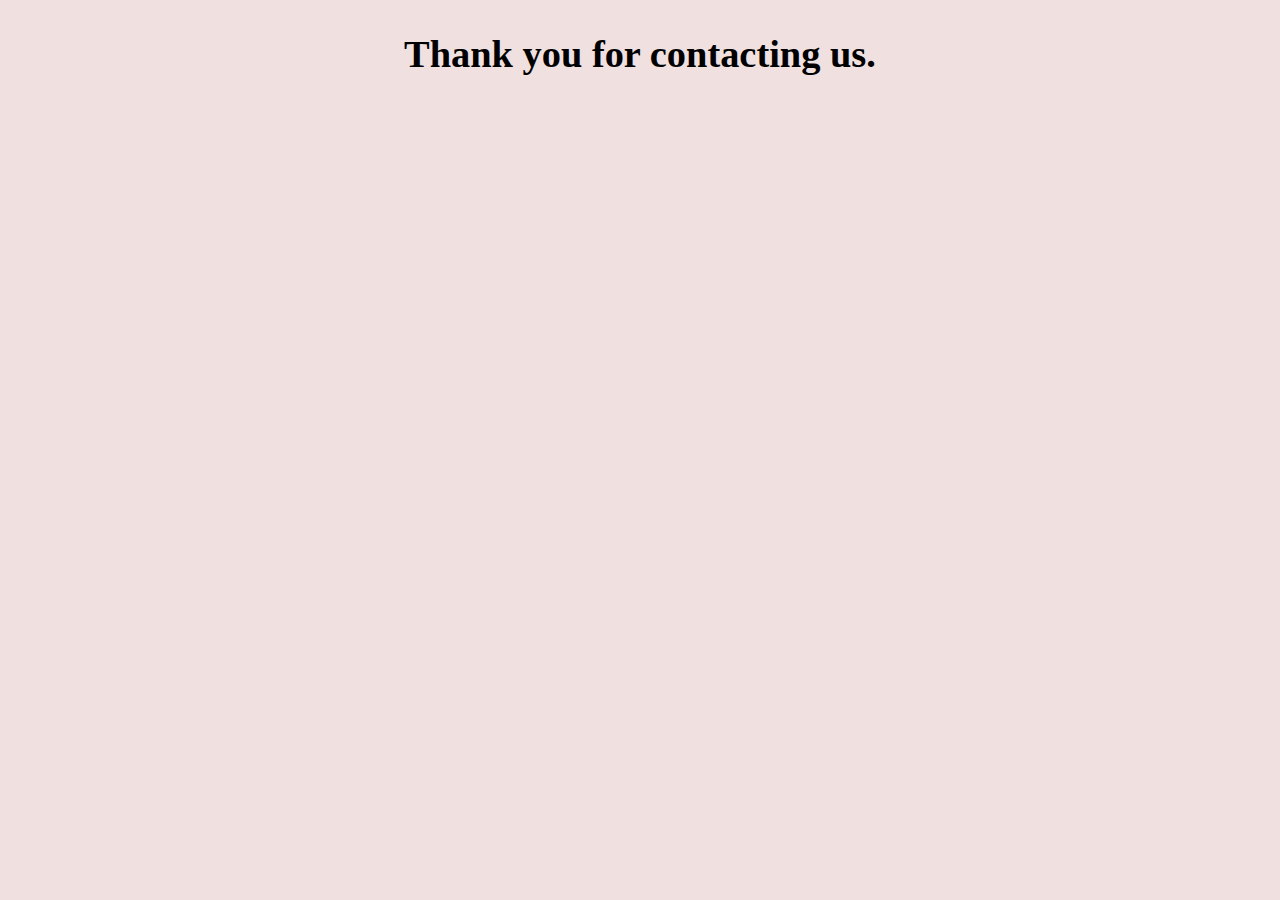
<file: thankyou.html>
<!DOCTYPE html>
<html lang="en">
<head>
    <meta charset="UTF-8">
    <meta http-equiv="X-UA-Compatible" content="IE=edge">
    <meta name="viewport" content="width=device-width, initial-scale=1.0">
    <title>Contact</title>
</head>
<body style="text-align: center; font-size:2vw; background-color: #f0e0e0;">
    <h2>Thank you for contacting us.</h2>
    <br> 
<!--     <h1>We will get back to you ASAP.</h1>  -->
</body>
</html>
</file>
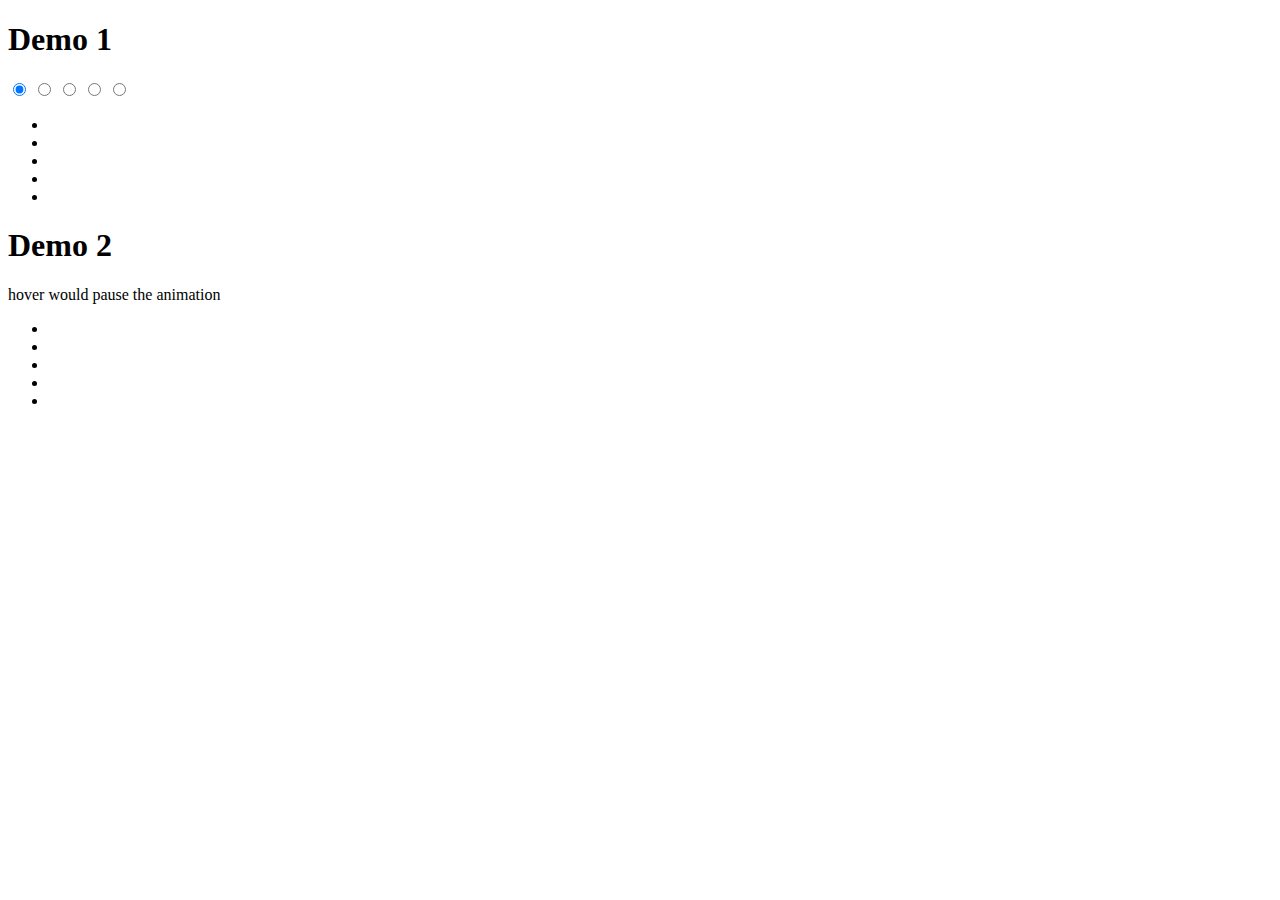
<file: css/gallery design/gallery.html>
<!DOCTYPE html>
<html lang="en">
<head>
    <meta charset="UTF-8">
    <meta http-equiv="X-UA-Compatible" content="IE=edge">
    <meta name="viewport" content="width=device-width, initial-scale=1.0">
    <link rel="stylesheet" href="gallery.css">
    <title>Document</title>
</head>
<body>
    <div class="outer-wrapper">
        <h1>Demo 1</h1>
        <div class="s-wrap s-type-1" role="slider">
          <input type="radio" id="s-1" name="slider-control" checked="checked">
          <input type="radio" id="s-2" name="slider-control">
          <input type="radio" id="s-3" name="slider-control">
          <input type="radio" id="s-4" name="slider-control">
          <input type="radio" id="s-5" name="slider-control">
          <ul class="s-content">
            <li class="s-item s-item-1"></li>
            <li class="s-item s-item-2"></li>
            <li class="s-item s-item-3"></li>
            <li class="s-item s-item-4"></li>
            <li class="s-item s-item-5"></li>
          </ul>
          <div class="s-control">
            <label class="s-c-1" for="s-1"></label>
            <label class="s-c-2" for="s-2"></label>
            <label class="s-c-3" for="s-3"></label>
            <label class="s-c-4" for="s-4"></label>
            <label class="s-c-5" for="s-5"></label>
          </div>
          <div class="s-nav">
            <label class="s-nav-1 right" for="s-2"></label>
            <label class="s-nav-2 left" for="s-1"></label>
            <label class="s-nav-2 right" for="s-3"></label>
            <label class="s-nav-3 left" for="s-2"></label>
            <label class="s-nav-3 right" for="s-4"></label>
            <label class="s-nav-4 left" for="s-3"></label>
            <label class="s-nav-4 right" for="s-5"></label>
            <label class="s-nav-5 left" for="s-4"></label>
          </div>
        </div>
      
        <h1>Demo 2</h1>
        <p>hover would pause the animation</p>
        <div class="s-wrap s-type-2" role="slider">
          <ul class="s-content">
            <li class="s-item s-item-1"></li>
            <li class="s-item s-item-2"></li>
            <li class="s-item s-item-3"></li>
            <li class="s-item s-item-4"></li>
            <li class="s-item s-item-5"></li>
          </ul>
        </div>
      </div>
</body>
</html>
</file>
<file: css/gallery design/gallery.css>
.photos img {
    align-items: center;
    align-self: center;
    align-content: center;
    transition: all 0.3s ease;
}
.photos img{
    height: 250px;
    width: 250px;
}
.photos img:hover {
    -webkit-transform: scale(1.75);
    -moz-transform: scale(1.75);
    -o-transform: scale(1.75);
    transform: scale(1.75);
    z-index: 10;
}
.photos img {
    -webkit-transition: all 0.5s ease-out;
    -moz-transition: all 0.5s ease-out;
    -o-transition: all 0.5s ease-out;
    transition: all 0.5s ease-out;
}
.photos img {
    -webkit-transition: all 0.5s ease-out;
    -moz-transition: all 0.5s ease-out;
    -o-transition: all 0.5s ease-out;
    transition: all 0.5s ease-out;
    padding: 10px 10px 30px 10px;
    background: rgb(255, 255, 255);
    border: solid 1px black;
}
.boxforgallery{
    align-self: center;
    align-content: center;
    align-items: center;
}
</file>
